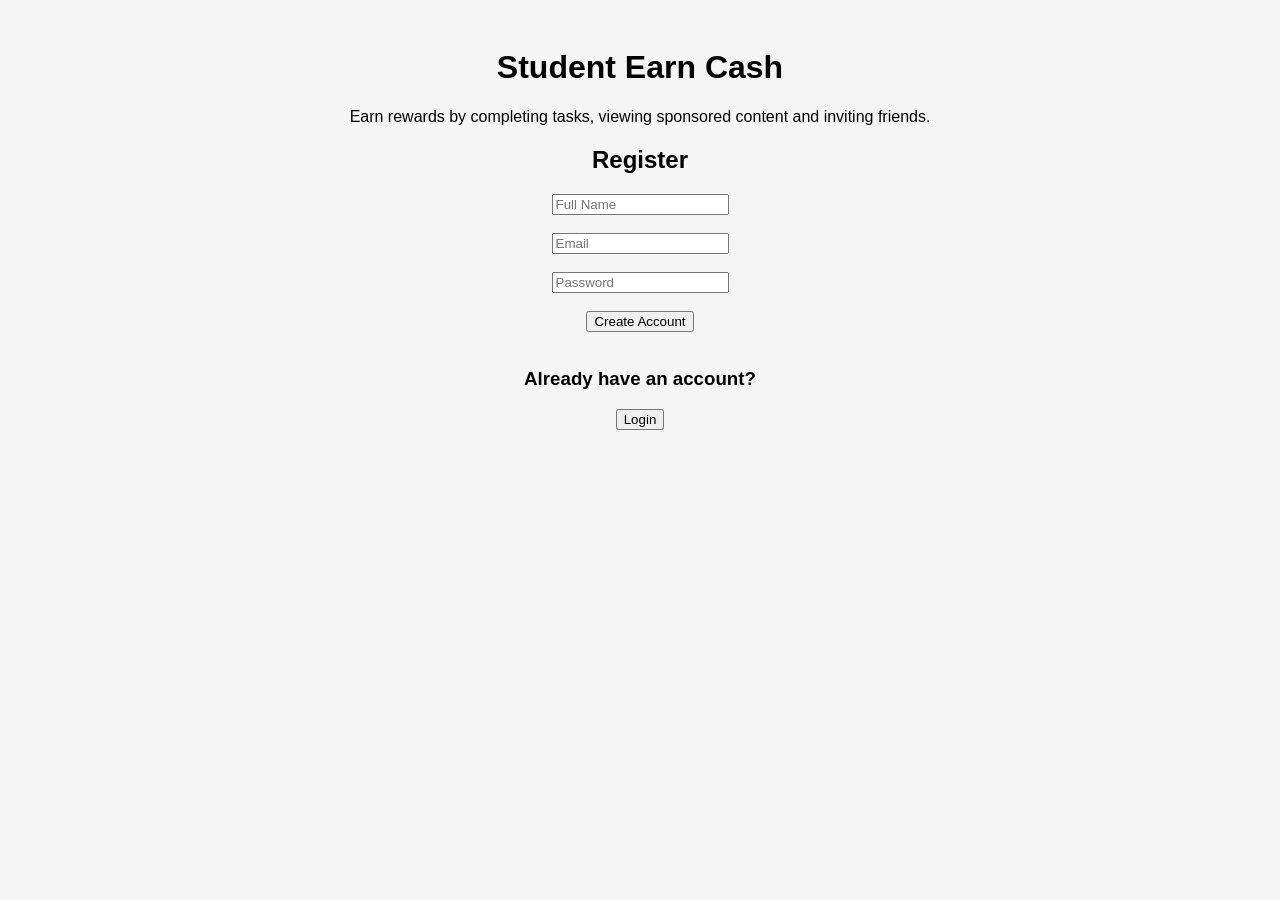
<file: index.html>
<!DOCTYPE html>
<html>
<head>
<title>Student Earn Cash</title>
<meta name="viewport" content="width=device-width, initial-scale=1">
</head>

<body style="font-family:Arial;text-align:center;background:#f5f5f5;padding:20px;">

<h1>Student Earn Cash</h1>

<p>Earn rewards by completing tasks, viewing sponsored content and inviting friends.</p>

<h2>Register</h2>

<input type="text" placeholder="Full Name"><br><br>

<input type="email" placeholder="Email"><br><br>

<input type="password" placeholder="Password"><br><br>

<button>Create Account</button>

<br><br>

<h3>Already have an account?</h3>

<button>Login</button>

</body>
</html>
</file>
